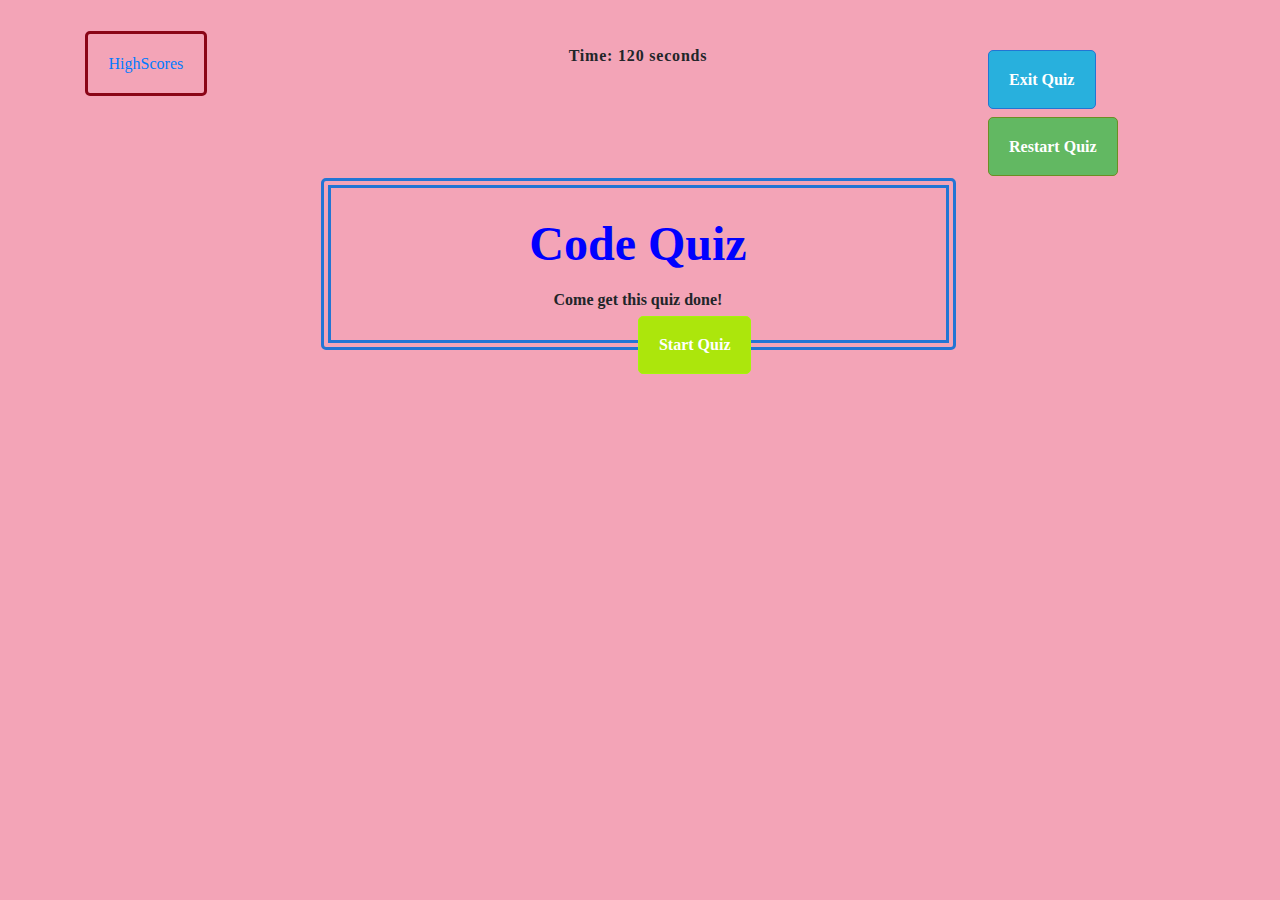
<file: index.html>
<!DOCTYPE html>
<html lang="en">
<head>
    <meta charset="UTF-8">
    <meta http-equiv="X-UA-Compatible" content="IE=edge">
    <meta name="viewport" content="width=device-width, initial-scale=1.0">
    <link rel="stylesheet" href="https://stackpath.bootstrapcdn.com/bootstrap/4.3.1/css/bootstrap.min.css" />
    <link rel="stylesheet" href="https://use.fontawesome.com/releases/v5.8.1/css/all.css"integrity="sha384-50oBUHEmvpQ+1lW4y57PTFmhCaXp0ML5d60M1M7uH2+nqUivzIebhndOJK28anvf" crossorigin="anonymous" />
    <link href="https://fonts.googleapis.com/css?family=Open+Sans&display=swap" rel="stylesheet" />
    <link rel="stylesheet" href="https://fonts.googleapis.com/css?family=Audiowide|Sofia|Trirong">
    <link rel="stylesheet" href="./reset.css">
    <link rel="stylesheet" href="./style.css">
    <title>Code Quiz</title>
</head>
<body>
    <div class="container mt-5">
        <div class="row">
            <div class="col mt-2">
                <a class="hs" href="./highScores.html">HighScores</a>
            </div>
            <div class="col-7">
                <p class="time" id="time">
                    <span>Time:</span>
                    <span id="time-left"> 120 seconds</span>  
                </p>
            </div>
            <div class="buttons col">
                <button class="quit" id="exit"> Exit Quiz </button>
                <button class="restart mt-2"id="restart">  Restart Quiz </button>
            </div>
        </div>
        <div class="row">
            <div class="col mt-2">
            </div>
            <div class="col-7">
                <div id="intro">
                    <h1>Code Quiz</h1>
                    <p class="mt-4">Come get this quiz done!</p>
                    <button class="mt-2 mr-0" id="start-quiz">Start Quiz</button>
                </div>
            </div>
            <div class="buttons col">
            </div>
        </div>
        <div class="row">
            <div class="col mt-2">
            </div>
            <div class="col-7">
                <section class="quiz-box" id="quiz">
                    <h3 id="question">Question</h3>
                    <ul class="mt-2" id="answers">
                        <li class="mt-1" id="answers-1">question one</li>
                        <li class="mt-1" id="answers-2">question two</li>
                        <li class="mt-1" id="answers-3">question three</li>
                        <li class="mt-1" id="answers-4">question four</li>
                    </ul>
                    <p class="mt-2" id="right-or-wrong">show if is right or wrong</p>
                    <button class="mt-3" id="next" style="text-align: right;"> Next Question </button>
                </section>
            </div>
            <div class="buttons col">
            </div>
        </div>
        
        <div id="info">
            <h2>Save your score</h2>
            <form>
                <label>Enter your name</label>
                <input type="text" id="initials" placeholder="Enter Initials">
                <button  id="name"> Save name </button>

            </form>
        </div>
</div>


<script src="./script.js"></script> 
</body>
</html>
</file>
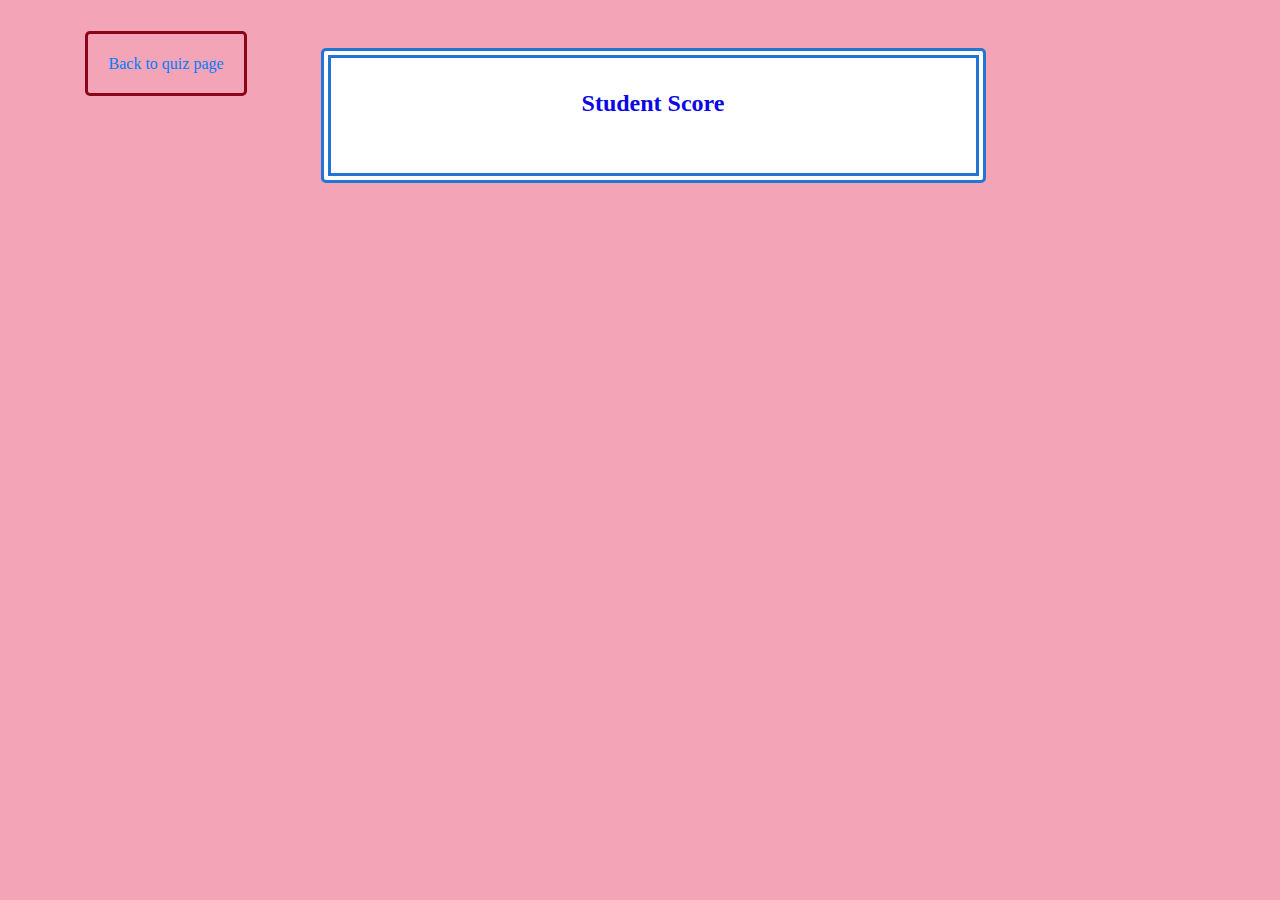
<file: highScores.html>
<!DOCTYPE html>
<html lang="en">
<head>
    <meta charset="UTF-8">
    <meta http-equiv="X-UA-Compatible" content="IE=edge">
    <meta name="viewport" content="width=device-width, initial-scale=1.0">
    <link rel="stylesheet" href="https://stackpath.bootstrapcdn.com/bootstrap/4.3.1/css/bootstrap.min.css" />
    <link rel="stylesheet" href="https://use.fontawesome.com/releases/v5.8.1/css/all.css"integrity="sha384-50oBUHEmvpQ+1lW4y57PTFmhCaXp0ML5d60M1M7uH2+nqUivzIebhndOJK28anvf" crossorigin="anonymous" />
    <link href="https://fonts.googleapis.com/css?family=Open+Sans&display=swap" rel="stylesheet" />
    <link rel="stylesheet" href="https://fonts.googleapis.com/css?family=Audiowide|Sofia|Trirong">
    <link rel="stylesheet" href="./reset.css">
    <link rel="stylesheet" href="./style.css">
    <title>Code Quiz</title>
</head>
<body>
    <div class="container mt-5">
        <div class="row">
            <div class="col mt-2">
                <a class="hs" href="./index.html">Back to quiz page</a>
            </div>
            <div class="col-7">
                    <section class= "scores-box" id="score">
                        <h1 id="stsc">Student Score</h1>
                        <ul class="mt-4" id="list-of-students">
                        </ul>
                    </section>
            </div>
            <div class="buttons col">
            </div>
        </div>
    </div>
    
<script src="./highscores.js"></script> 
</body>
</html>
</file>
<file: style.css>
*{
    margin: 0;
    padding: 0;
    box-sizing: border-box;
    font-family:Verdana, Geneva, Tahoma, sans-serif;
}
body {
    background-color: rgb(243, 164, 183);
}
#question{
    font-size: 2rem;
    color: black;
    font-weight: bolder;
    text-align: center;
    font-size: 1.5rem;
}
#stsc{
    font-size: 2rem;
    color: rgb(11, 7, 230);
    font-weight: bolder;
    text-align: center;
    font-size: 1.5rem;
}
.quiz-box{
    background: white;
    border-radius: 5px;
    padding: 0 35px;
    position: absolute;
    width: 100%;
    justify-content: center;
    text-align: center;
    align-items: center;
    border: 10px double rgb(34, 117, 212);
    border-radius: 5px;
    padding: 5%;
}
.scores-box {
    background: white;
    border-radius: 5px;
    padding: 0 35px;
    position: absolute;
    width: 100%;
    justify-content: center;
    text-align: center;
    align-items: center;
    border: 10px double rgb(34, 117, 212);
    border-radius: 5px;
    padding: 5%;
}
#answers {
    font-size: 1rem;
}
#list-of-students {
    font-size: 1.5rem;
}
.quit {
    color: white;
    font-weight: bolder;
    align-items: center;
    border: 1px double rgb(34, 117, 212);
    background-color: rgb(40, 176, 221);
    border-radius: 5px;
    font-size: 1rem;
    padding: 10%;
    text-align: center;
    cursor:pointer;
    transition: all 0.3s ease;
}
.quit:hover {
    background:purple;
    color: white;
}
.restart {
    color:white;
    font-weight: bolder;
    align-items: center;
    border: 1px double olivedrab;
    background-color: rgb(98, 184, 98);
    border-radius: 5px;
    font-size: 1rem;
    padding: 10%;
    text-align: center;
    cursor:pointer;
    transition: all 0.3s ease;
}
.restart:hover {
    background:purple;
    color: white;
}
h1{
    font-size: 3rem;
    font-weight: bolder;
    color:blue;
}
#intro{
    width: 100%;
    justify-content: center;
    text-align: center;
    align-items: center;
    border: 10px double rgb(34, 117, 212);
    border-radius: 5px;
    padding: 5%;
    font-weight: bolder;
    
}
#start-quiz {
    position:absolute;
    color:white;
    font-weight: bolder;
    align-items: center;
    border: 1px double rgb(166, 245, 10);
    background-color: rgb(172, 230, 12);
    border-radius: 5px;
    font-size: 1rem;
    padding: 3%;
    text-align: center;
    cursor:pointer;
    transition: all 0.3s ease;
    margin-right: 2%;
}
#start-quiz:hover {
    background:purple;
    color: white;
}
.hs {
    align-items: center;
    border: 3px solid rgb(138, 5, 23);
    border-radius: 5px;
    font-size: 1rem;
    padding: 10%;
    cursor:pointer;
    transition: all 0.3s ease;
}
.buttons {
    border: 2px solid transparent;
    cursor:pointer;
    transition: all 0.3s ease;
}
#time {
    align-items: center;
    text-align: center;
    font-size: 1rem;
    font-weight: bolder;
    letter-spacing: 0.05rem;
}
#time-left {
    text-align: center;
}
#quiz{
    display: none;
}

#info{
    display: none;
}

#right-or-wrong{
    display: none;
    border: 3px solid rgb(228, 185, 43);
    font-weight: bolder;
    align-items: center;
    border-radius: 5px;
    font-size: 1rem;
    padding: 3%;
    text-align: center;
    cursor:pointer;
    transition: all 0.3s ease;
    margin:auto;
}
#next {
    display: none;
    color: white;
    font-weight: bolder;
    align-items: center;
    border: 1px double rgb(34, 117, 212);
    background-color: rgb(40, 176, 221);
    border-radius: 5px;
    font-size: 1rem;
    padding: 3%;
    text-align: center;
    cursor:pointer;
    transition: all 0.3s ease;
    margin:auto;
}
#name {
    color: white;
    font-weight: bolder;
    align-items: center;
    border: 2px solid white;
    background-color: rgb(228, 185, 43);
    border-radius: 5px;
    font-size: 1rem;
    padding: 1%;
    text-align: center;
    cursor:pointer;
    transition: all 0.3s ease;
    margin:auto;
}
h2{
    font-size: 2rem;
}
h4 {
    /* font-weight: bolder; */
    text-align: center;
}
</file>
